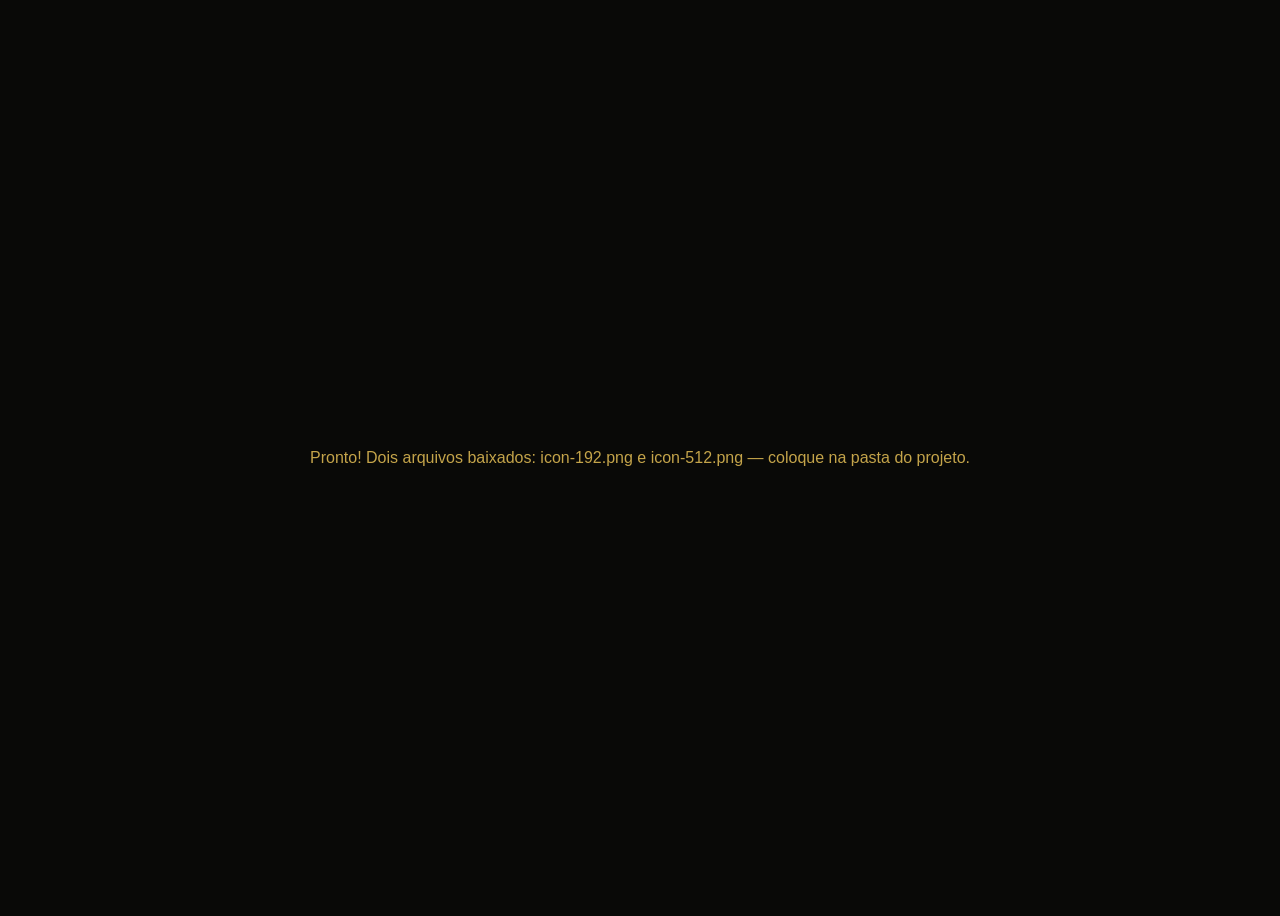
<file: make-icons.html>
<!DOCTYPE html><html><head><meta charset="UTF-8"><title>Gerar ícones</title></head>
<body style="background:#090907;color:#c4a44a;font-family:sans-serif;display:flex;align-items:center;justify-content:center;height:100vh;flex-direction:column;gap:16px">
<p>Gerando ícones…</p>
<script>
function makeIcon(size) {
  const c = document.createElement('canvas');
  c.width = c.height = size;
  const ctx = c.getContext('2d');
  const r = size * 0.16;
  ctx.fillStyle = '#0d0d0b';
  ctx.beginPath();
  ctx.moveTo(r,0); ctx.lineTo(size-r,0); ctx.quadraticCurveTo(size,0,size,r);
  ctx.lineTo(size,size-r); ctx.quadraticCurveTo(size,size,size-r,size);
  ctx.lineTo(r,size); ctx.quadraticCurveTo(0,size,0,size-r);
  ctx.lineTo(0,r); ctx.quadraticCurveTo(0,0,r,0);
  ctx.closePath(); ctx.fill();
  ctx.fillStyle = '#c4a44a';
  ctx.font = `bold ${size*.54}px Georgia,serif`;
  ctx.textAlign = 'center'; ctx.textBaseline = 'middle';
  ctx.fillText('E', size/2, size*.46);
  ctx.fillRect(size*.25, size*.76, size*.5, size*.05);
  return c;
}
['192','512'].forEach(s => {
  const a = document.createElement('a');
  a.download = `icon-${s}.png`;
  a.href = makeIcon(Number(s)).toDataURL('image/png');
  a.click();
});
document.querySelector('p').textContent = 'Pronto! Dois arquivos baixados: icon-192.png e icon-512.png — coloque na pasta do projeto.';
</script>
</body></html>
</file>
